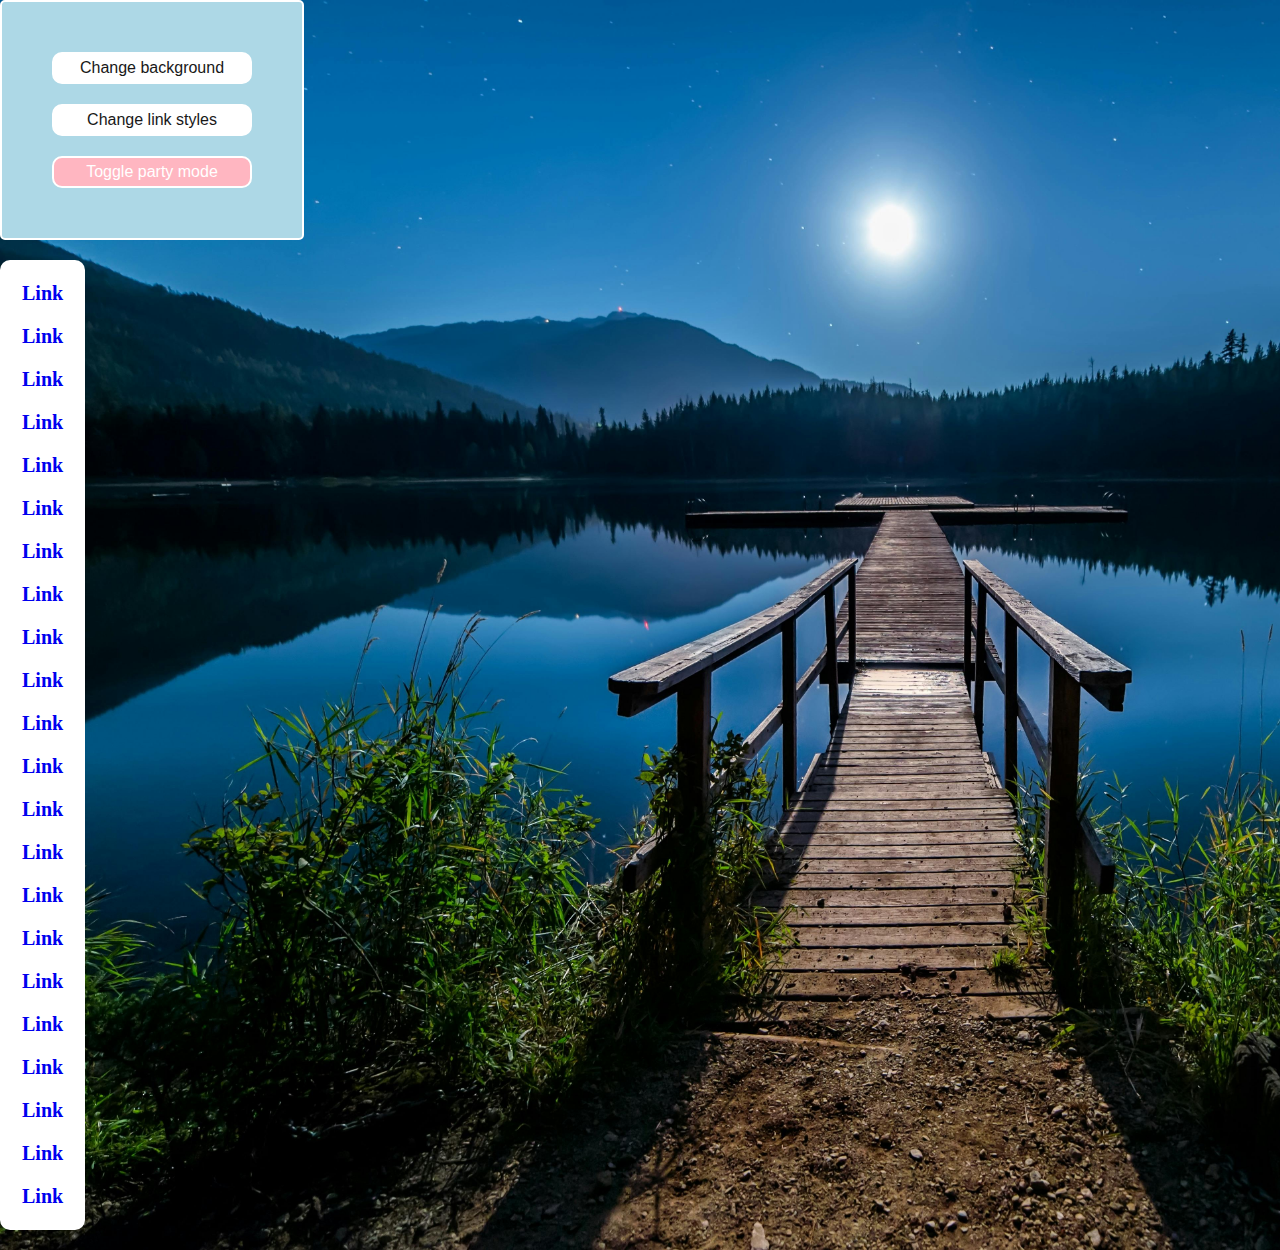
<file: lab4/index.html>
<!DOCTYPE html>
<html lang="en">
<head>
    <meta charset="UTF-8">
    <meta name="viewport" content="width=device-width, initial-scale=1.0">
    <link rel="stylesheet" href="style.css">
    <title>Buttons</title>

</head>
<body>
    <div>
    <button class="background-button">Change background</button>
    <button class="link-button">Change link styles</button>
    <button class="party-button">Toggle party mode</button>
    </div>
    <div class="links">
    <a href="#" class="link">Link</a>
    <a href="#" class="link">Link</a>
    <a href="#" class="link">Link</a>
    <a href="#" class="link">Link</a>
    <a href="#" class="link">Link</a>
    <a href="#" class="link">Link</a>
    <a href="#" class="link">Link</a>
    <a href="#" class="link">Link</a>
    <a href="#" class="link">Link</a>
    <a href="#" class="link">Link</a>
    <a href="#" class="link">Link</a>
    <a href="#" class="link">Link</a>
    <a href="#" class="link">Link</a>
    <a href="#" class="link">Link</a>
    <a href="#" class="link">Link</a>
    <a href="#" class="link">Link</a>
    <a href="#" class="link">Link</a>
    <a href="#" class="link">Link</a>
    <a href="#" class="link">Link</a>
    <a href="#" class="link">Link</a>
    <a href="#" class="link">Link</a>
    <a href="#" class="link">Link</a>
    </div>


    <script type="text/javascript" src="script.js"></script>
</body>
</html>
</file>
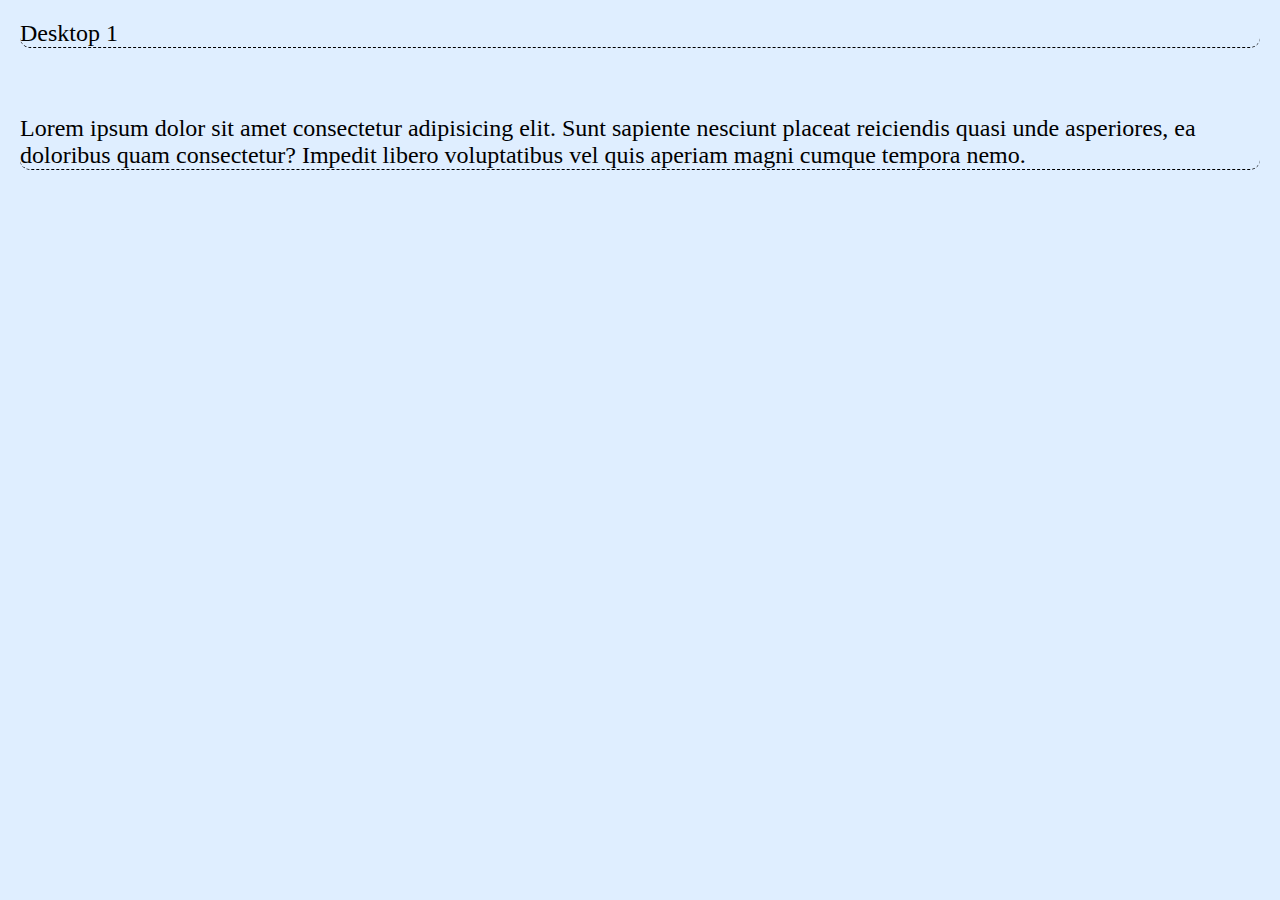
<file: lab5/index.html>
<!DOCTYPE html>
<html lang="en">
<head>
    <meta charset="UTF-8">
    <meta name="viewport" content="width=device-width, initial-scale=1.0">
    <title>Scrolling desktop</title>
    <link rel="stylesheet" href="style.css">
    <script src="https://ajax.googleapis.com/ajax/libs/jquery/3.7.1/jquery.min.js"></script>
    <script src="script.js"></script>
</head>
<body>

    <div class="desktop" id="desktop1">
        <p>Desktop 1</p>
        <br>
        <p>Lorem ipsum dolor sit amet consectetur adipisicing elit. Sunt sapiente nesciunt placeat reiciendis quasi unde asperiores, ea doloribus quam consectetur? Impedit libero voluptatibus vel quis aperiam magni cumque tempora nemo.</p>
    </div>

    <div class="desktop" id="desktop2">
        <p>Desktop 2</p>
        <img src="duck.png">
    </div>

    <div class="desktop" id="desktop3">
        <p>Desktop 3</p>
        <div class="silly">
        </div>
    </div>

    <div class="desktop" id="desktop4">
        <p>Desktop 4</p>

    </div>
    

    

</body>
</html>
</file>
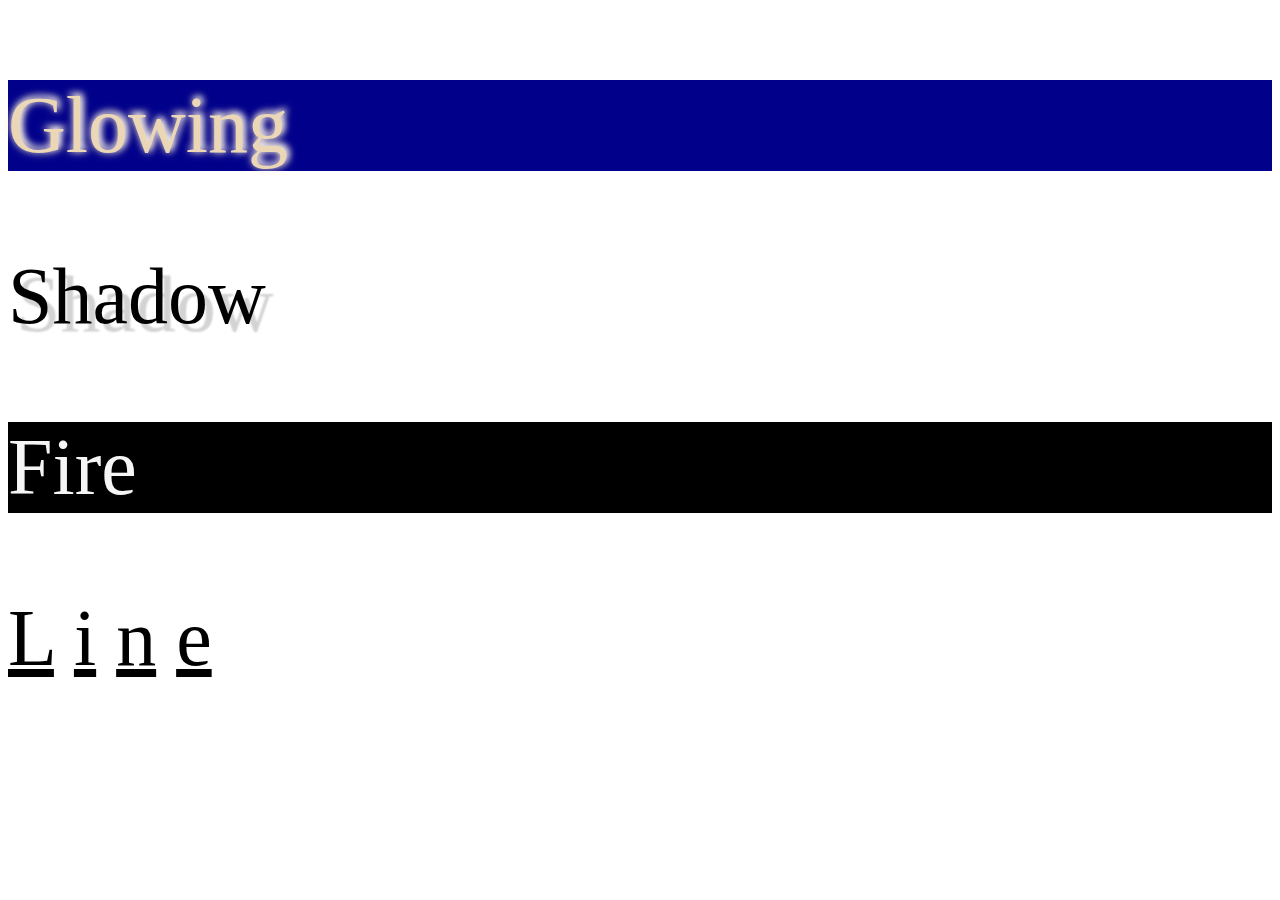
<file: lab2/text-effects.html>
<!DOCTYPE html>
<html lang="en">
<head>
    <meta charset="UTF-8">
    <meta name="viewport" content="width=device-width, initial-scale=1.0">
    <link rel="stylesheet" type="text/css" href="text-effects.css">
    <title>Text Effects</title>
</head>
<body>
    <p class="text-glowing">Glowing</p>
    <p class="text-shadow">Shadow</p>
    <p class="text-on-fire">Fire</p>
    <p><span class="text-underline">L</span>
        <span class="text-underline">i</span>
        <span class="text-underline">n</span>
        <span class="text-underline">e</span>    
    </p>
</body>
</html>
</file>
<file: lab4/style.css>
* {
    margin: 0;
    padding: 0;
}

body {
    background-image: url('img1.jpg');
    background-size: cover; 
    background-repeat: no-repeat;
}

div {
    background-color: lightblue;
    display: flex;
    width: min-content;
    flex-direction: column;
    padding: 50px;
    border-radius: 5px;
    row-gap: 20px;
    border: 2px solid white;
}

.links {
    background-color: white;
    border-radius: 10px;
    border: 2px dashed white;
    display: inline-flex;
    padding: 20px;
    margin: 20px 0px;
}

button {
    border: 2px solid white;
    border-radius: 10px;
    font-size: medium;
    padding: 5px 10px;
    width: 200px;
    color: rgb(24, 24, 24);
    background-color: white;
}

button:hover{
    font-weight: bold;
    background-color: whitesmoke;
}

a {
    text-decoration: none;
    font-size: 20px;
    font-weight: bold;
}

.party-button {
    background-color: lightpink;
    color: white;
    font-weight: 500;
}

.party-button:hover {
    background-color: pink;
}
</file>
<file: lab5/style.css>
body, html {
    margin: 0;
    padding: 0;
    overflow: hidden;
}

.desktop {
    width: 100vw;
    height: 100vh;
    position: absolute; /*so the desktops overlay each other*/
    transition: transform 0.5s ease;
    font-size: 24px;
    color: black;
}


#desktop1 { background-color: #007bff20;
z-index: 1; }
#desktop2 { background-color: #28a74520;
z-index: 2; }
#desktop3 { background-color: #ffc10720; 
z-index: 3;}
#desktop4 { background-color: #dc354520;
z-index: 4; }


#desktop1 p{
    margin: 20px;
    border-width: 1px;
    border-bottom-style: dashed;
    border-radius: 10px;
}

#desktop2 {
    display: flex;
    justify-content: center;
    align-items: center;
    flex-direction: column;
    
}
#desktop3 .silly {
    background-image: url(duck.png);
    width: 100%;
    height: 50%;
}
</file>
<file: lab2/text-effects.css>
p {
    font-size: 5em;
}

.text-glowing {
    color: rgb(235, 215, 181);
    background-color: darkblue;
    text-shadow: white 2px -2px 7px,  wheat 1px -1px 10px;
}
.text-shadow {
    text-shadow: 0.1em 0.1em 2px lightgray;
}

.text-on-fire {
    background-color: black;
    color: #f5f5f5;
    animation: burn 7s infinite;
}

.text-underline {
    text-decoration: underline;
}

@keyframes burn {
    0% {
        text-shadow: 0px -2px 4px rgb(211, 194, 40), 0px -2px 10px orange, 0px -8px 20px darkorange;
    }
    40% {
        text-shadow: 0px -2px 4px rgb(211, 194, 40), 0px -2px 10px orange, 0px -8px 20px darkorange, 0px -15px 20px rgb(218, 91, 18) ;
    }
    60% {
        text-shadow: 0px -2px 4px rgb(211, 194, 40), 0px -2px 10px orange, 0px -8px 20px darkorange, 0px -15px 20px red ;
    }

    80% {
        text-shadow: 0px -2px 4px rgb(211, 194, 40), 0px -2px 10px orange, 0px -8px 20px darkorange, 0px -15px 20px rgb(218, 91, 18) ;
    }

    100% {
        text-shadow: 0px -2px 4px rgb(211, 194, 40), 0px -2px 10px orange, 0px -10px 20px darkorange;
    }
}
</file>
